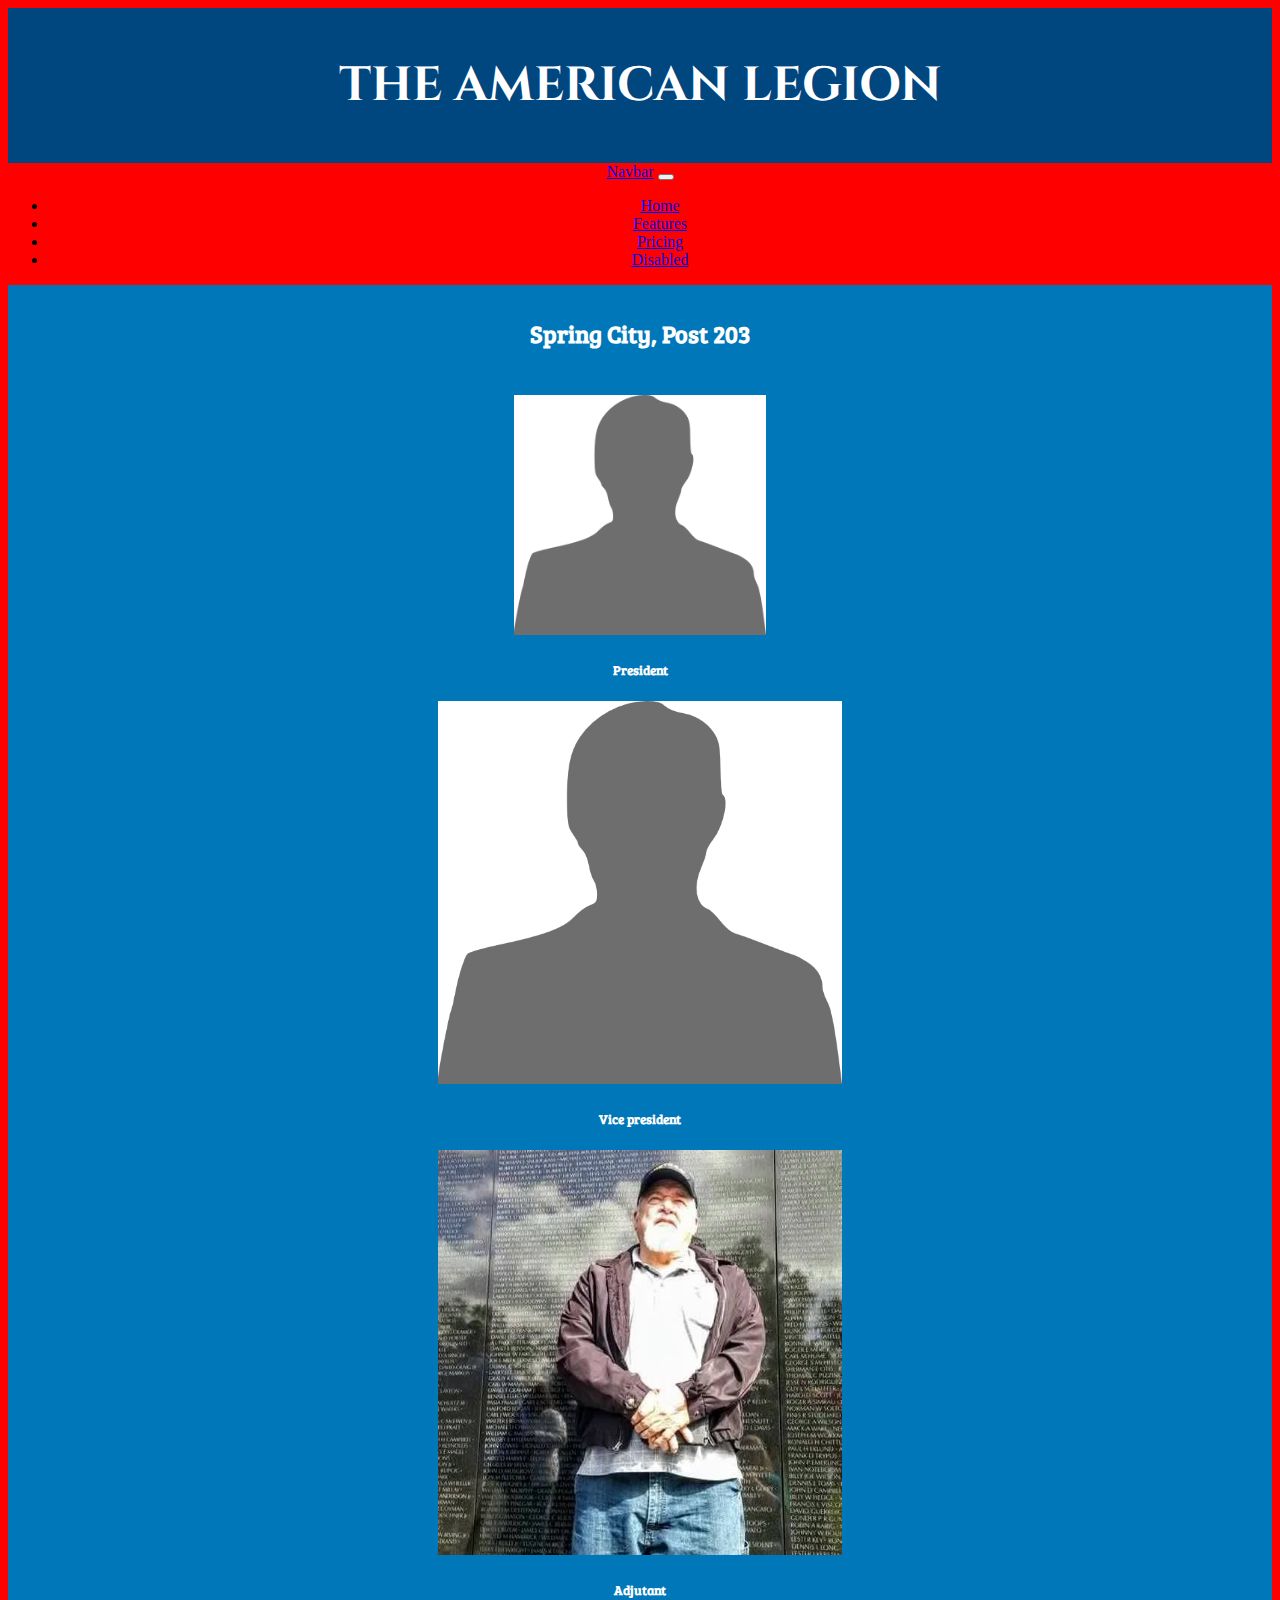
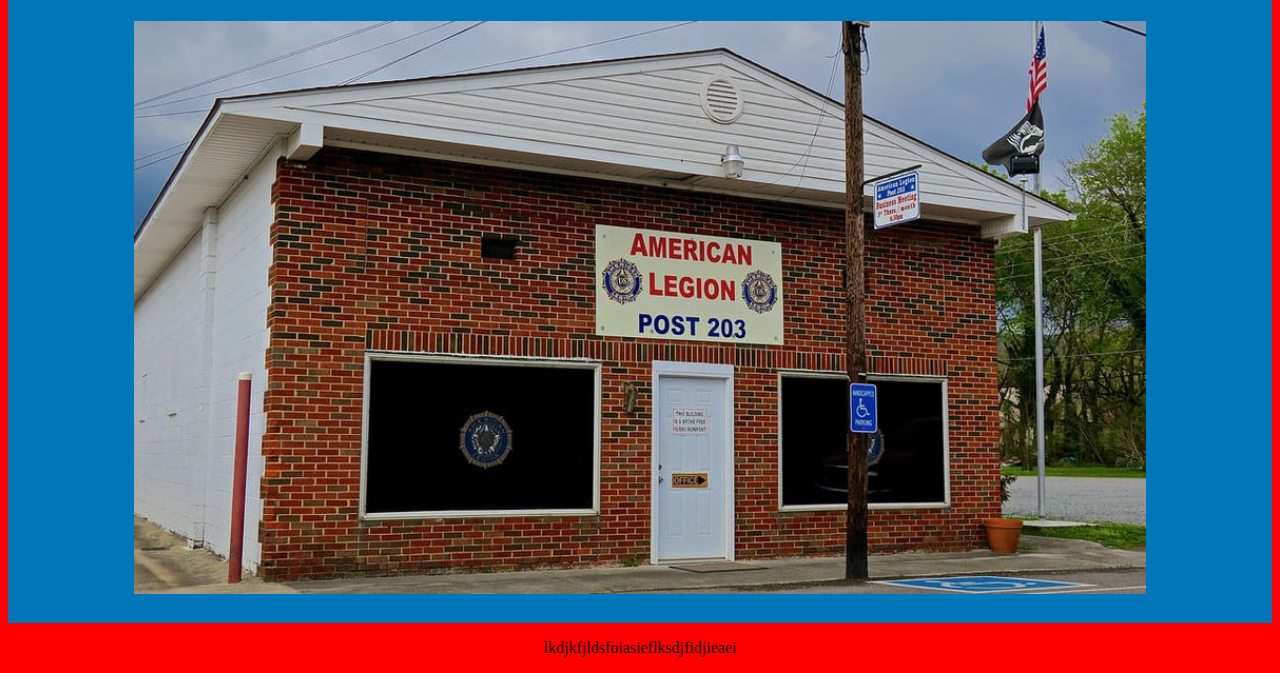
<file: Aerican-Legion/index.html>
<!DOCTYPE html>
<html lang="en" dir="ltr">

<head>
  <meta charset="utf-8">
  <meta name="viewport" content="width=device-width, initial-scale=1">
  <!-- Google Fonts -->
  <link rel="preconnect" href="https://fonts.gstatic.com">

<link href="https://fonts.googleapis.com/css2?family=Bree+Serif&family=Cinzel&display=swap" rel="stylesheet">
  <!-- CSS  -->
  <link href="https://cdn.jsdelivr.net/npm/bootstrap@5.0.0-beta1/dist/css/bootstrap.min.css" rel="stylesheet" integrity="sha384-giJF6kkoqNQ00vy+HMDP7azOuL0xtbfIcaT9wjKHr8RbDVddVHyTfAAsrekwKmP1" crossorigin="anonymous">
  <link rel="stylesheet" href="css/style.css">

  <title>Legion Post 203</title>

</head>

<body>
  <!-- Title -->
  <div class="title-heading">
    <h1 class="title-text">THE AMERICAN LEGION</h1>
  </div>

  <!--Navigation Bar -->
  <nav class="navbar navbar-expand-lg navbar-dark bg-dark">
    <div class="container-fluid">
      <a class="navbar-brand" href="#">Navbar</a>
      <button class="navbar-toggler" type="button" data-bs-toggle="collapse" data-bs-target="#navbarNav" aria-controls="navbarNav" aria-expanded="false" aria-label="Toggle navigation">
        <span class="navbar-toggler-icon"></span>
      </button>
      <div class="collapse navbar-collapse" id="navbarNav">
        <ul class="navbar-nav">
          <li class="nav-item">
            <a class="nav-link active" aria-current="page" href="#">Home</a>
          </li>
          <li class="nav-item">
            <a class="nav-link" href="#">Features</a>
          </li>
          <li class="nav-item">
            <a class="nav-link" href="#">Pricing</a>
          </li>
          <li class="nav-item">
            <a class="nav-link disabled" href="#" tabindex="-1" aria-disabled="true">Disabled</a>
          </li>
        </ul>
      </div>
    </div>
  </nav>

  <!-- Header  -->
  <section id="title">
 <div class="top-section">

    <div class="header-text">
      <h2>Spring City, Post 203</h2>
    </div>
<div class="container-fluid">


    <div class="row">

     <div class="col-lg-6">
       <div class="row">
         <div class="col-12 rank-pictures">
          <img class="president-picture" src="images/no-photo.jpg" alt="President">
          <h5>President</h5>
         </div>
         <div class="col-lg-6 rank-pictures">
           <img class="rank-picture" src="images/no-photo.jpg" alt="Vice President">
           <h5>Vice president</h5>
         </div>
         <div class="col-lg-6 rank-pictures">
          <img class="rank-picture" src="images/adjutant.jpg" alt="Adjutant">
          <h5>Adjutant</h5>
         </div>
        </div>
      </div>

      <div class="col-lg-6 ">
        <img class="header-image" src="images/post-203.jpg" alt="Post 203 Building">
      </div>

    </div>

  </div>
</div>
    </div>
    <div class="header-icon">

    </div>
  </section>

  <!-- Activities -->
  <section id="activities">

<p>lkdjkfjldsfoiasieflksdjfidjieaei</p>
  </section>

<!-- Boot Strap Script -->

  <script src="https://cdn.jsdelivr.net/npm/bootstrap@5.0.0-beta1/dist/js/bootstrap.bundle.min.js" integrity="sha384-ygbV9kiqUc6oa4msXn9868pTtWMgiQaeYH7/t7LECLbyPA2x65Kgf80OJFdroafW" crossorigin="anonymous"></script>

</body>

</html>
</file>
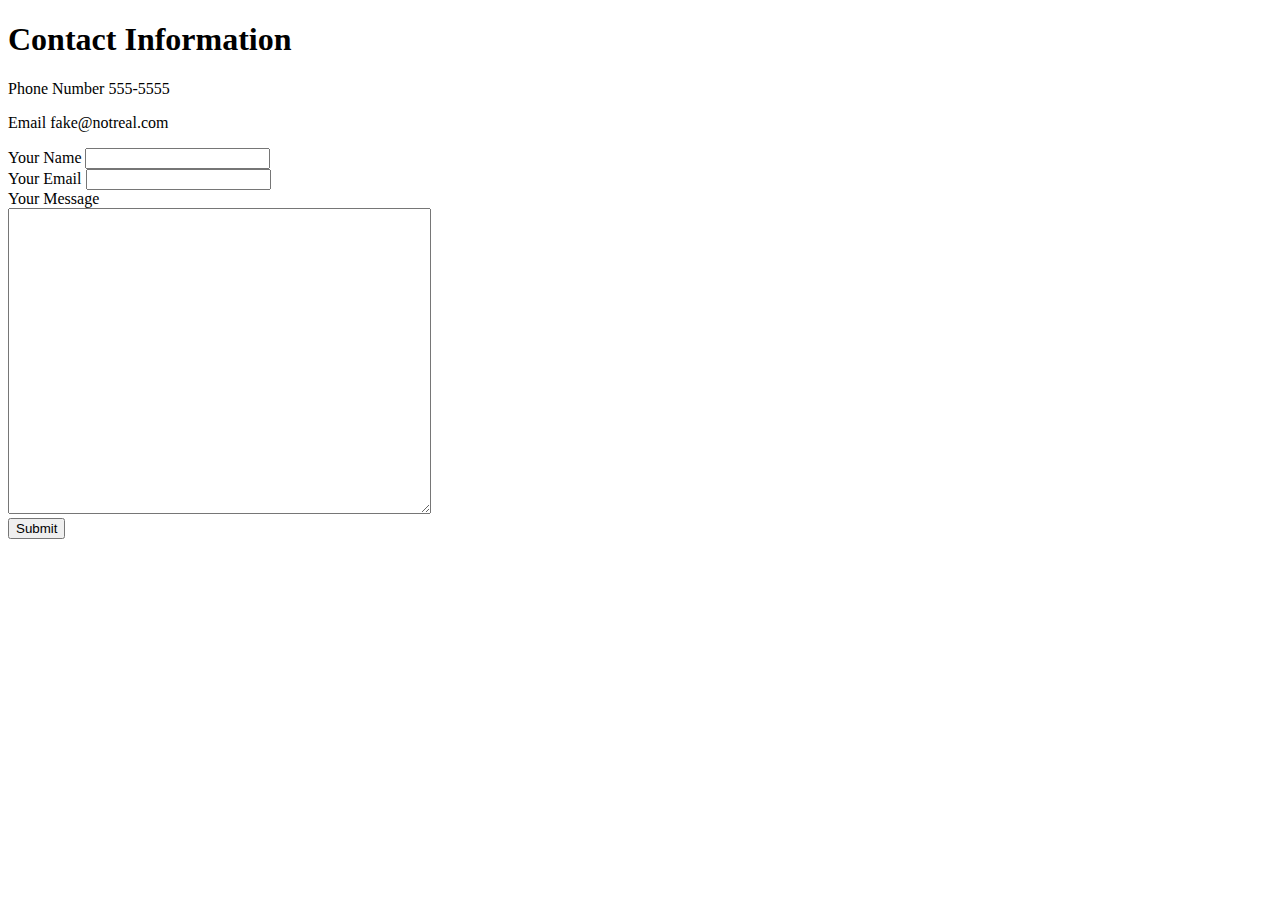
<file: contact-me.html>
<!DOCTYPE html>
<html lang="en" dir="ltr">
  <head>
    <meta charset="utf-8">
    <title>Contact Info</title>
  </head>
  <body>
    <h1>Contact Information</h1>
    <p>Phone Number 555-5555</p>
    <p>Email fake@notreal.com</p>
    <form class="" action="mailto:t.tuttle59@ymail.com" method="post">
<label for="">Your Name</label>
<input type="text" name="" value=""><br>
<label for="">Your Email</label>
      <input type="password" name="" value=""><br>
<label for="">Your Message</label><br>
      <textarea name="Your Message" rows="20" cols="50"></textarea><br>
      <input type="submit" name="" value="Submit">
    </form>
  </body>
</html>
</file>
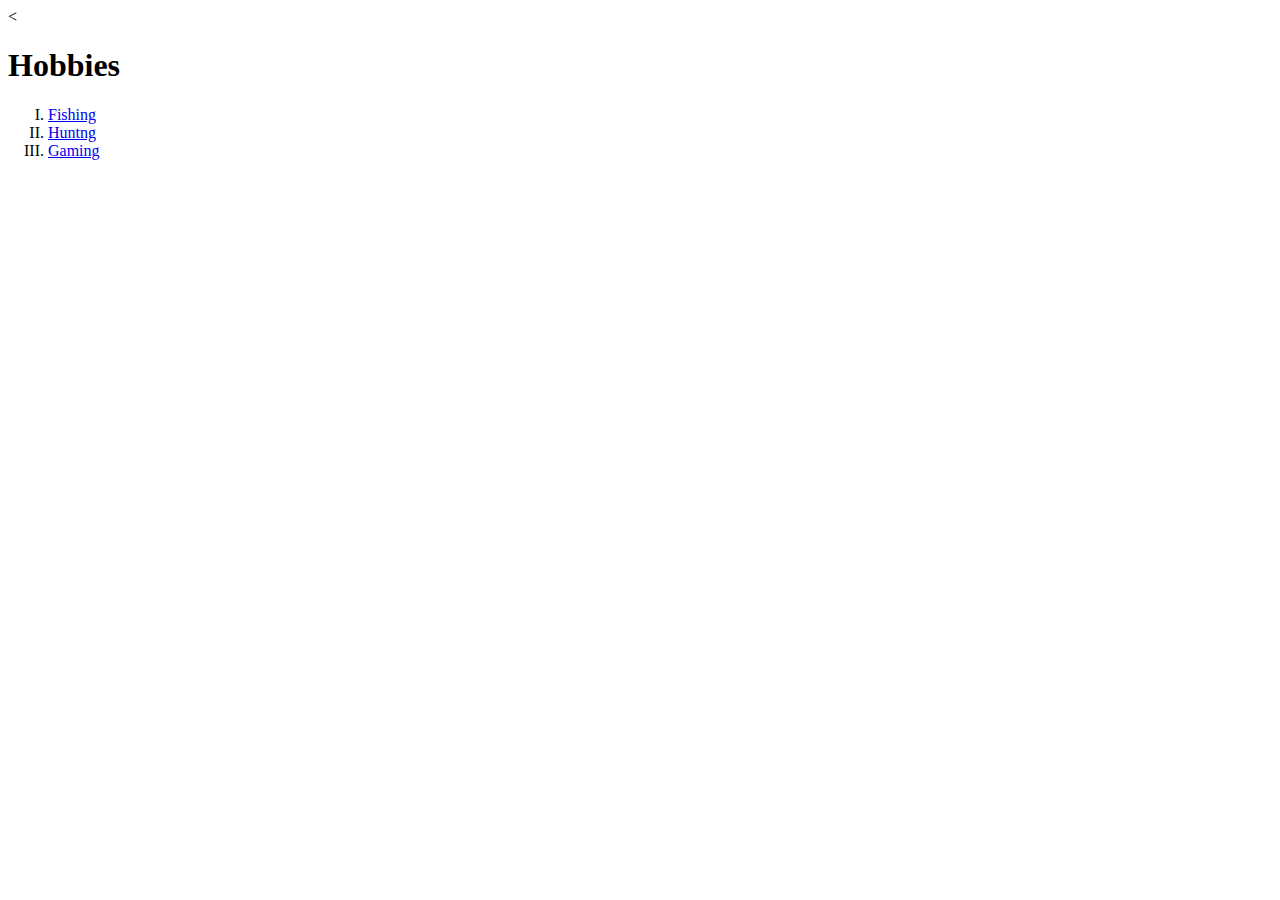
<file: hobbies.html>
<!DOCTYPE html>
<html lang="en" dir="ltr">
  <head>
    <meta charset="utf-8">
    <title>Hobbies</title>
  </head>
  <body>
    <<h1>Hobbies</h1>
    <ol type=I>
      <li><a href="images/fishing.jpg">Fishing</a></li>
      <li><a href="images/hunting.jpg">Huntng</a></li>
      <li><a href="images/gaming.jpg">Gaming</a></li>
    </ol>
  </body>
</html>
</file>
<file: Aerican-Legion/css/style.css>
h1,h2,h3,h4,h5,h6 {
  font-family: 'Bree Serif', serif;
  color: #fff;
}

body {
  text-align: center;
  background-color: red;

}

#header {

}


/* headings */
.title-heading {
  background-color: #00467f;
  padding: 1% 0;
}

/* Title */
.title-text {
  font-size: 3rem;
  font-family: 'Cinzel', serif;
}

/* Title */

#title .container-fluid {
  padding: 2% 10% 2%;
}

.header-image {
  width: 100%;

}

.header-text {
  padding: 1% 0 0;
}

.top-section {
  background: #0077b8;
  overflow: hidden;

}

.president-picture {
  width: 25%;
}

.rank-picture {
  width: 40%;
}
</file>
